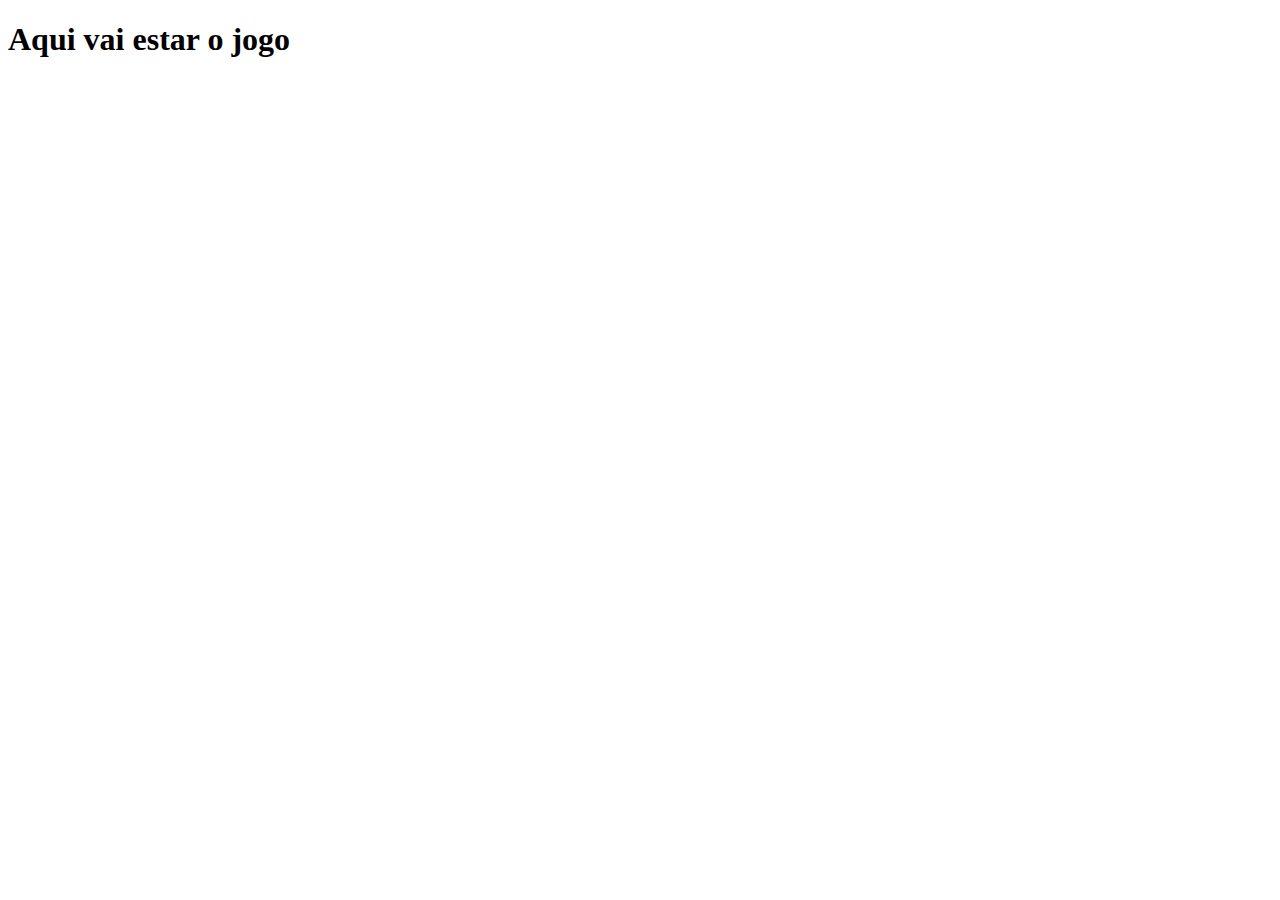
<file: jogo_da_vida/mysite/jogo_da_vida/templates/jogo_da_vida/jogo.html>
<!DOCTYPE html>
<html lang="pt-br">
<head>
    <meta charset="UTF-8">
    <meta http-equiv="X-UA-Compatible" content="IE=edge">
    <meta name="viewport" content="width=device-width, initial-scale=1.0">
    <title>teste</title>
</head>
<body>
    <h1>Aqui vai estar o jogo</h1>
</body>
</html>
</file>
